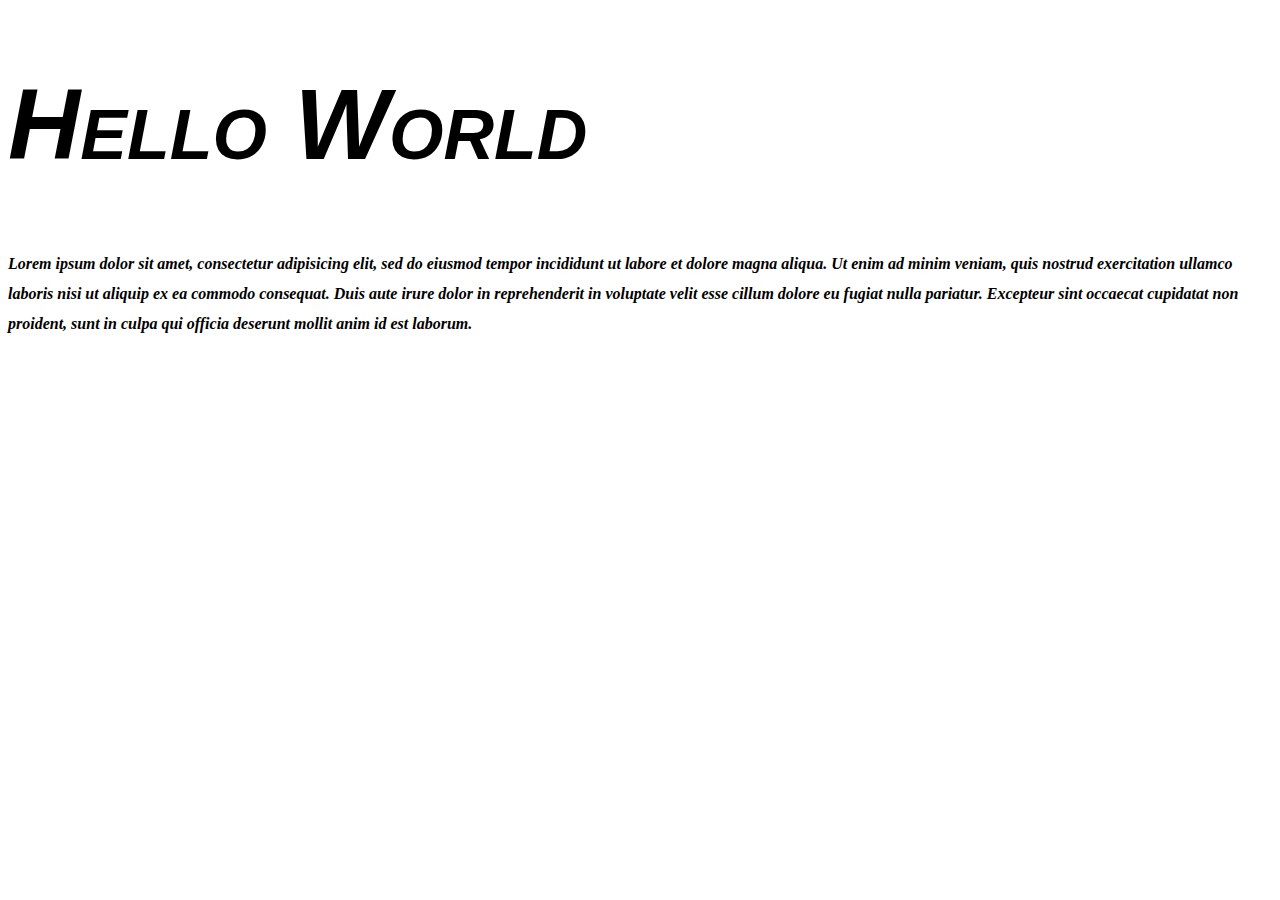
<file: latihan2/index.html>
<!DOCTYPE html>
<html>
<head>
	<title>Coba Font</title>
	<link rel="stylesheet" href="style.css">
</head>
<body>

	<h1>Hello World</h1>
	<p>Lorem ipsum dolor sit amet, consectetur adipisicing elit, sed do eiusmod
	tempor incididunt ut labore et dolore magna aliqua. Ut enim ad minim veniam,
	quis nostrud exercitation ullamco laboris nisi ut aliquip ex ea commodo
	consequat. Duis aute irure dolor in reprehenderit in voluptate velit esse
	cillum dolore eu fugiat nulla pariatur. Excepteur sint occaecat cupidatat non
	proident, sunt in culpa qui officia deserunt mollit anim id est laborum.</p>

</body>
</html>
</file>
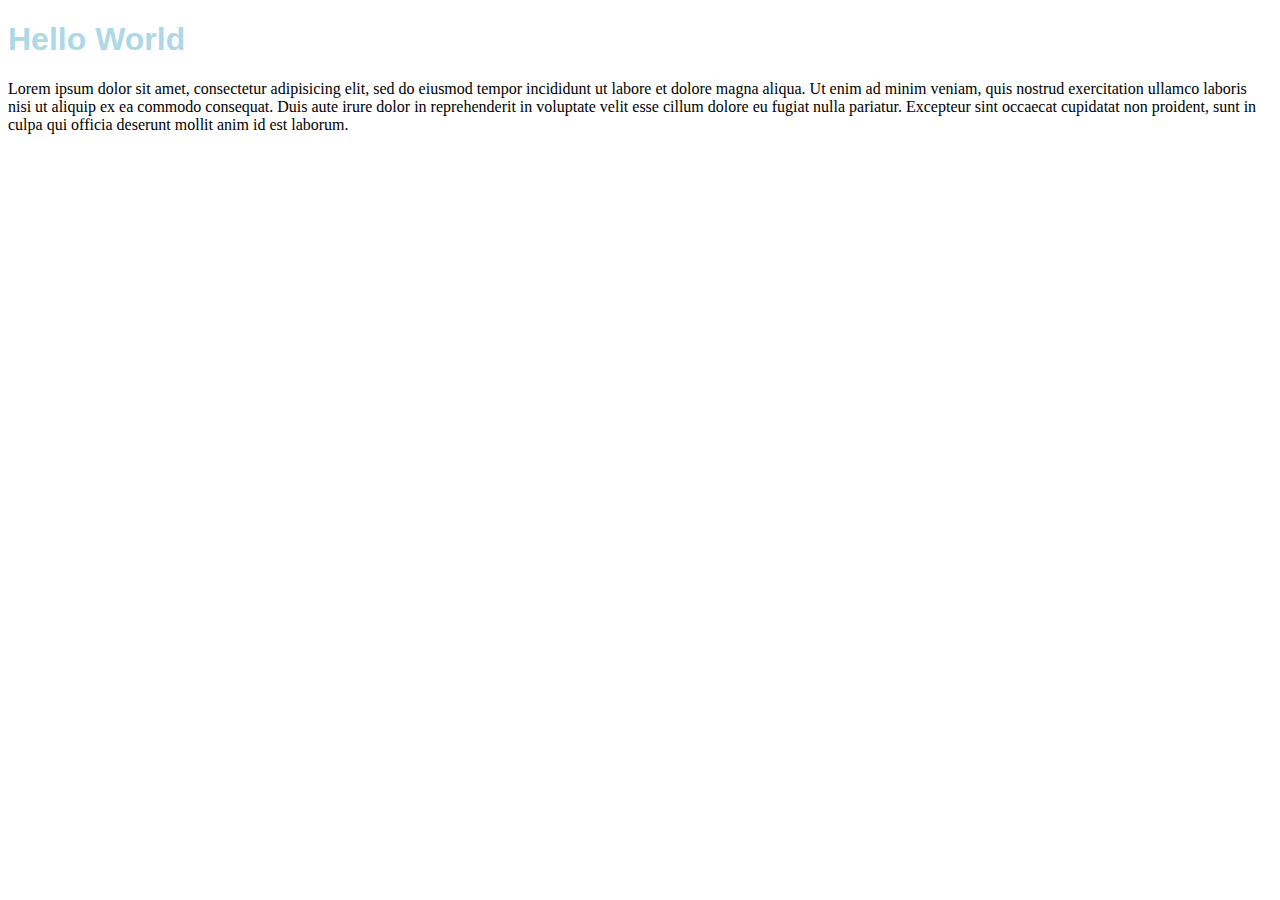
<file: latihan1/embed.html>
<!DOCTYPE html>
<html>
<head>
	<title>Embed CSS</title>
	<style>
		
		h1 {
			color: lightblue;
			font-family: arial;
		}

	</style>
</head>
<body>

	<h1>Hello World</h1>
	<p>Lorem ipsum dolor sit amet, consectetur adipisicing elit, sed do eiusmod
	tempor incididunt ut labore et dolore magna aliqua. Ut enim ad minim veniam,
	quis nostrud exercitation ullamco laboris nisi ut aliquip ex ea commodo
	consequat. Duis aute irure dolor in reprehenderit in voluptate velit esse
	cillum dolore eu fugiat nulla pariatur. Excepteur sint occaecat cupidatat non
	proident, sunt in culpa qui officia deserunt mollit anim id est laborum.</p>

</body>
</html>


<!-- Note:

Mempelajari salah satu cara penempatan CSS pada HTML yaitu embed. 
Dengan menggunakan tag <style> pada bagian <head> -->
</file>
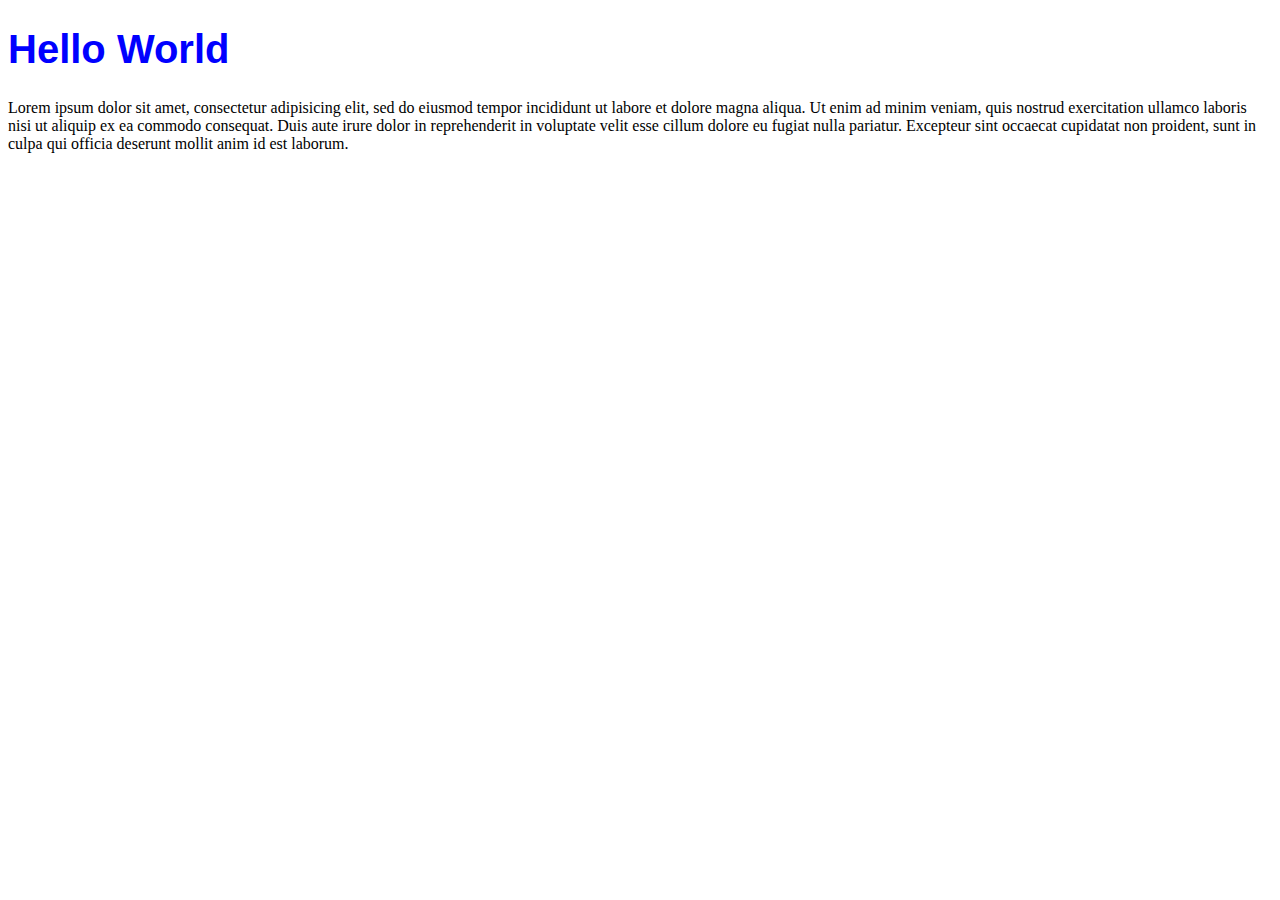
<file: latihan1/external.html>
<!DOCTYPE html>
<html>
<head>
	<title>External CSS</title>
	<link rel="stylesheet" href="style.css">
</head>
<body>

<h1>Hello World</h1>

<p>Lorem ipsum dolor sit amet, consectetur adipisicing elit, sed do eiusmod
tempor incididunt ut labore et dolore magna aliqua. Ut enim ad minim veniam,
quis nostrud exercitation ullamco laboris nisi ut aliquip ex ea commodo
consequat. Duis aute irure dolor in reprehenderit in voluptate velit esse
cillum dolore eu fugiat nulla pariatur. Excepteur sint occaecat cupidatat non
proident, sunt in culpa qui officia deserunt mollit anim id est laborum.</p>

</body>
</html>


<!-- Note:

Mempelajari salah satu cara penempatan CSS pada HTML yaitu external,
dengan menggunakan tag <link> untuk menghubungkan antara file HTML
dengan file CSS (2 file yang terpisah).

Menggunakan tag <link> pada bagian <head> dengan atribut "href" valuenya
yaitu nama file CSS -->
</file>
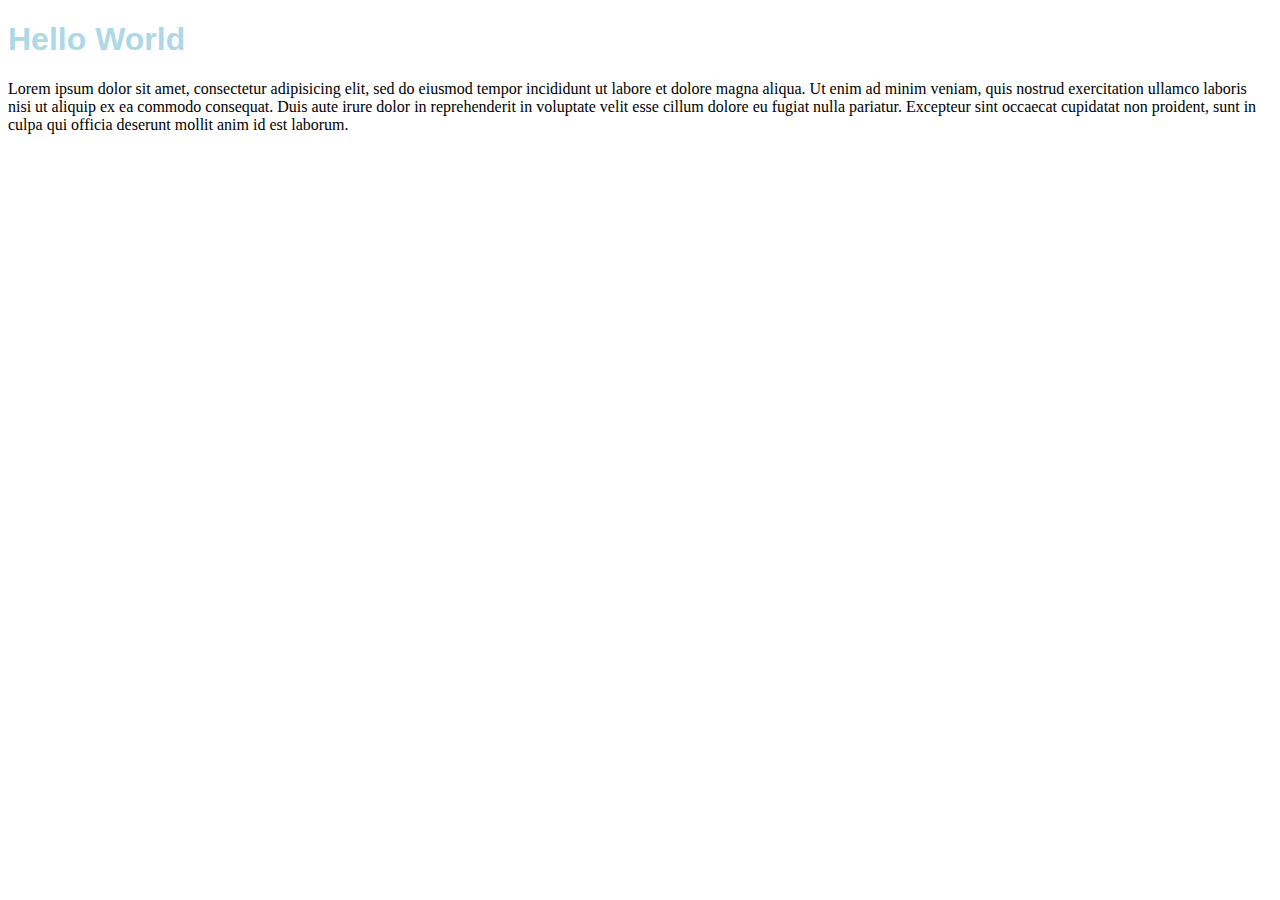
<file: latihan1/inline.html>
<!DOCTYPE html>
<html>
<head>
	<title>Inline CSS</title>
</head>
<body>

	<h1 style="color: lightblue; font-family: arial;">Hello World</h1>

	<p>Lorem ipsum dolor sit amet, consectetur adipisicing elit, sed do eiusmod
	tempor incididunt ut labore et dolore magna aliqua. Ut enim ad minim veniam,
	quis nostrud exercitation ullamco laboris nisi ut aliquip ex ea commodo
	consequat. Duis aute irure dolor in reprehenderit in voluptate velit esse
	cillum dolore eu fugiat nulla pariatur. Excepteur sint occaecat cupidatat non
	proident, sunt in culpa qui officia deserunt mollit anim id est laborum.</p>

</body>
</html>


<!-- Note:

Mempelajari salah satu cara penempatan CSS pada HTML yaitu inline,
yang berarti
CSS kita sisipkan langsung pada elemen HTML yang mau kita ubah stylenya.
Tidak disarankan untuk menggunakan inline karena sama saja jangan mencampurkan
antara style dengan konten -->
</file>
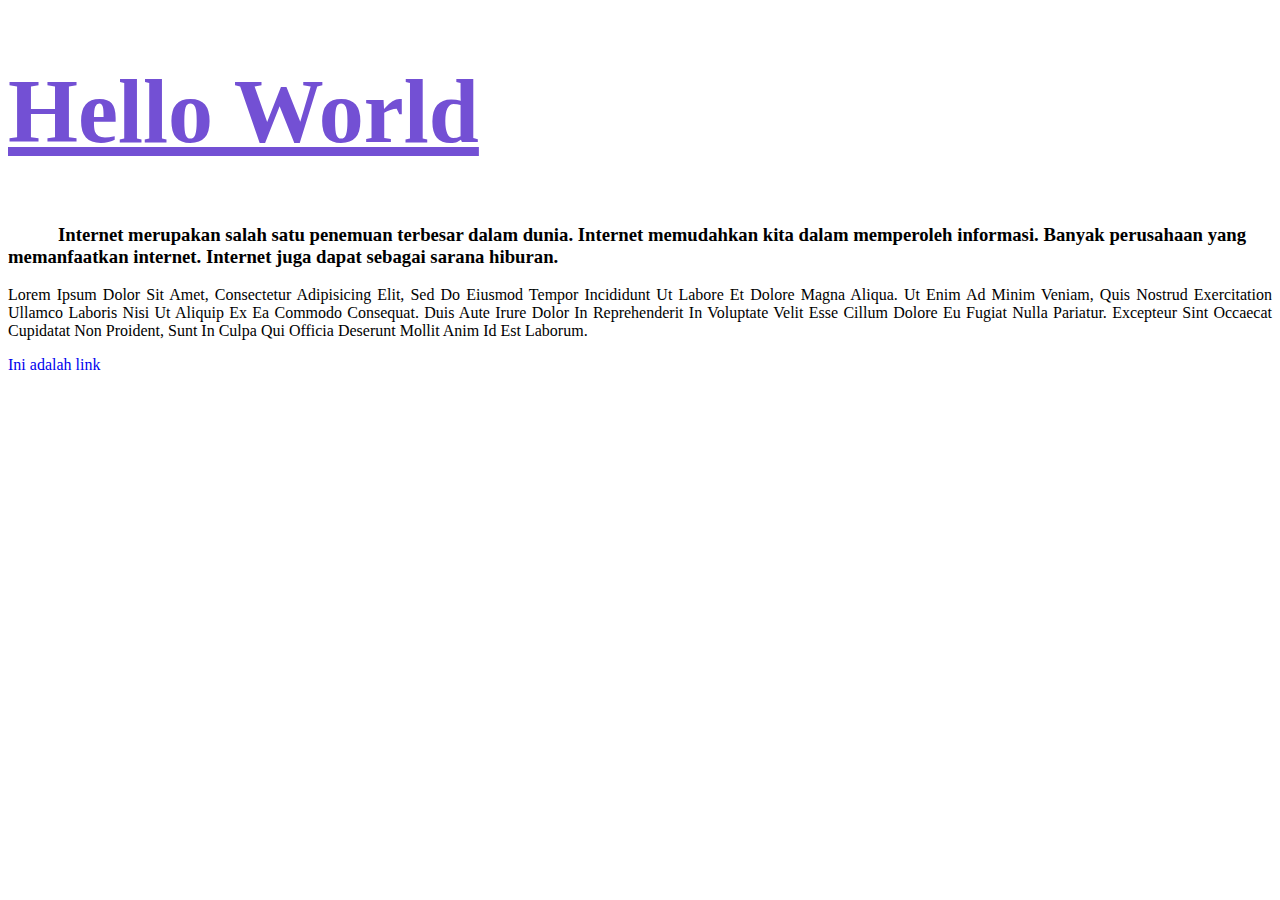
<file: latihan3/text_styling.html>
<!DOCTYPE html>
<html>
<head>
	<title>Text Styling</title>
	<link rel="stylesheet" href="style.css">
</head>
<body>

	<h1>Hello World</h1>
	<h3>Internet merupakan salah satu penemuan terbesar dalam dunia. Internet memudahkan kita dalam memperoleh informasi. Banyak perusahaan yang memanfaatkan internet. Internet juga dapat sebagai sarana hiburan.</h3>

	<p>Lorem ipsum dolor sit amet, consectetur adipisicing elit, sed do eiusmod
	tempor incididunt ut labore et dolore magna aliqua. Ut enim ad minim veniam,
	quis nostrud exercitation ullamco laboris nisi ut aliquip ex ea commodo
	consequat. Duis aute irure dolor in reprehenderit in voluptate velit esse
	cillum dolore eu fugiat nulla pariatur. Excepteur sint occaecat cupidatat non
	proident, sunt in culpa qui officia deserunt mollit anim id est laborum.</p>

	<a href="#">Ini adalah link</a>

</body>
</html>
</file>
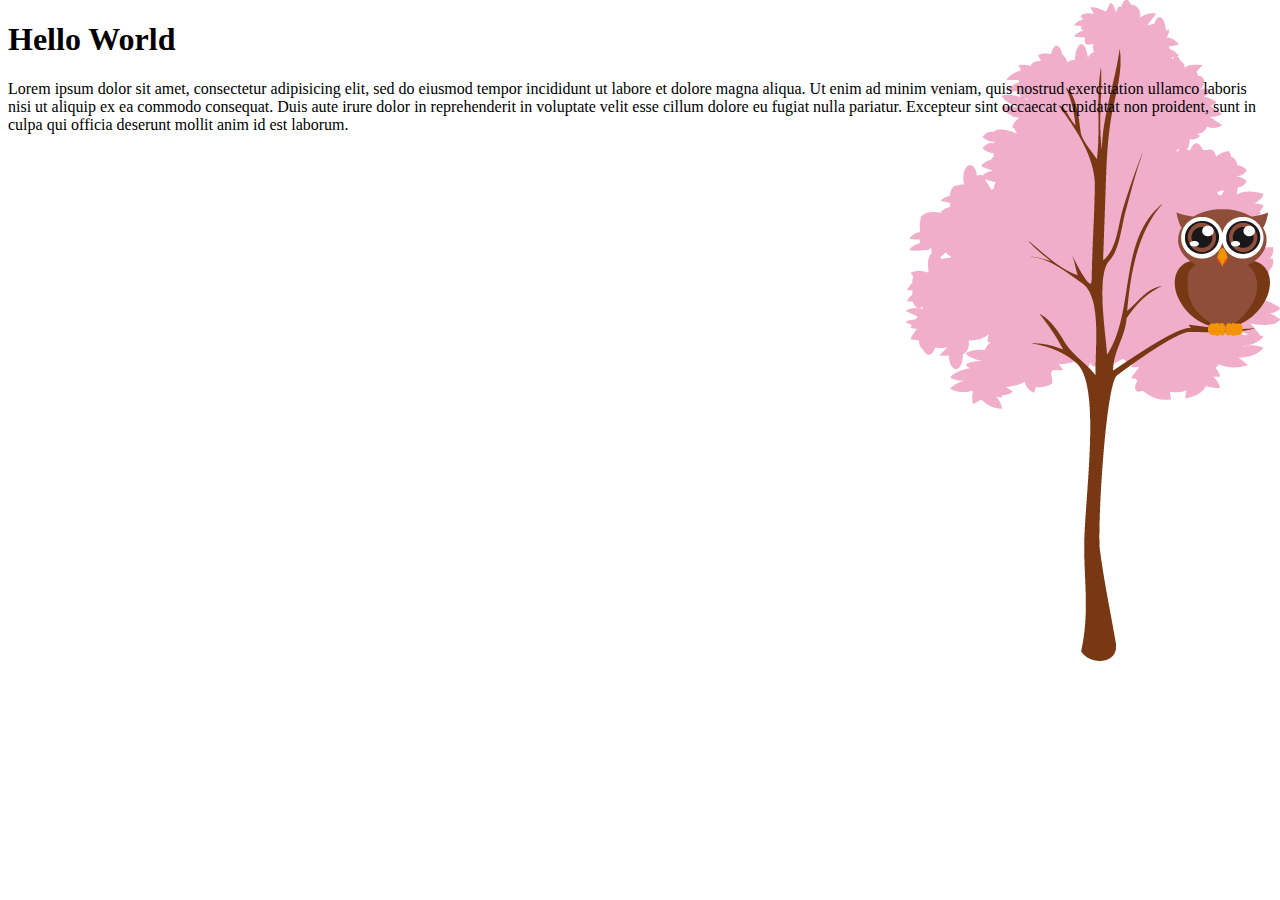
<file: latihan4/background.html>
<!DOCTYPE html>
<html>
<head>
	<title>Coba Background</title>
	<link rel="stylesheet" href="style.css">
</head>
<body>

	<h1>Hello World</h1>

	<p>Lorem ipsum dolor sit amet, consectetur adipisicing elit, sed do eiusmod
	tempor incididunt ut labore et dolore magna aliqua. Ut enim ad minim veniam,
	quis nostrud exercitation ullamco laboris nisi ut aliquip ex ea commodo
	consequat. Duis aute irure dolor in reprehenderit in voluptate velit esse
	cillum dolore eu fugiat nulla pariatur. Excepteur sint occaecat cupidatat non
	proident, sunt in culpa qui officia deserunt mollit anim id est laborum.</p>

	<br><br><br><br><br><br><br><br><br><br><br><br><br><br><br><br><br><br><br><br>
	<br><br><br><br><br><br><br><br><br><br><br><br>

</body>
</html>
</file>
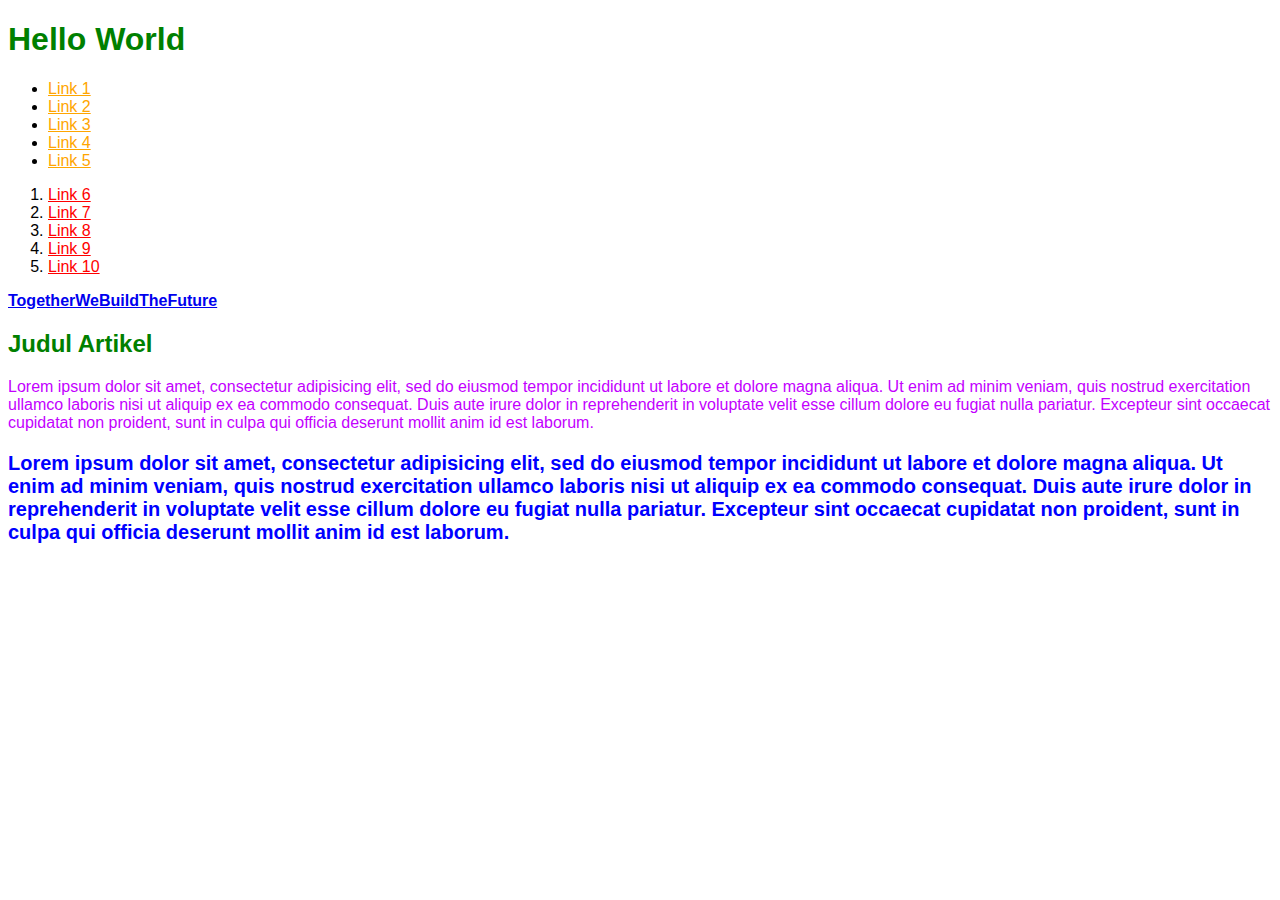
<file: latihan5/basic_selectors.html>
<!DOCTYPE html>
<html>
<head>
	<title>Basic Selector</title>
	<link rel="stylesheet" href="style.css">
</head>
<body>

	<h1>Hello World</h1>

	<ul>
		<li><a href="#">Link 1</a></li>
		<li><a href="#">Link 2</a></li>
		<li><a href="#">Link 3</a></li>
		<li><a href="#">Link 4</a></li>
		<li><a href="#">Link 5</a></li>
	</ul>

	<ol>
		<li><a href="#">Link 6</a></li>
		<li><a href="#">Link 7</a></li>
		<li><a href="#">Link 8</a></li>
		<li><a href="#">Link 9</a></li>
		<li><a href="#">Link 10</a></li>
	</ol>

	<a href="#" class = "cetak-tebal">TogetherWeBuildTheFuture</a>

	<h2>Judul Artikel</h2>

	<p id="p1">Lorem ipsum dolor sit amet, consectetur adipisicing elit, sed do eiusmod
	tempor incididunt ut labore et dolore magna aliqua. Ut enim ad minim veniam,
	quis nostrud exercitation ullamco laboris nisi ut aliquip ex ea commodo
	consequat. Duis aute irure dolor in reprehenderit in voluptate velit esse
	cillum dolore eu fugiat nulla pariatur. Excepteur sint occaecat cupidatat non
	proident, sunt in culpa qui officia deserunt mollit anim id est laborum.</p>

	<p class="p2 cetak-tebal">Lorem ipsum dolor sit amet, consectetur adipisicing elit, sed do eiusmod
	tempor incididunt ut labore et dolore magna aliqua. Ut enim ad minim veniam,
	quis nostrud exercitation ullamco laboris nisi ut aliquip ex ea commodo
	consequat. Duis aute irure dolor in reprehenderit in voluptate velit esse
	cillum dolore eu fugiat nulla pariatur. Excepteur sint occaecat cupidatat non
	proident, sunt in culpa qui officia deserunt mollit anim id est laborum.</p>

</body>
</html>
</file>
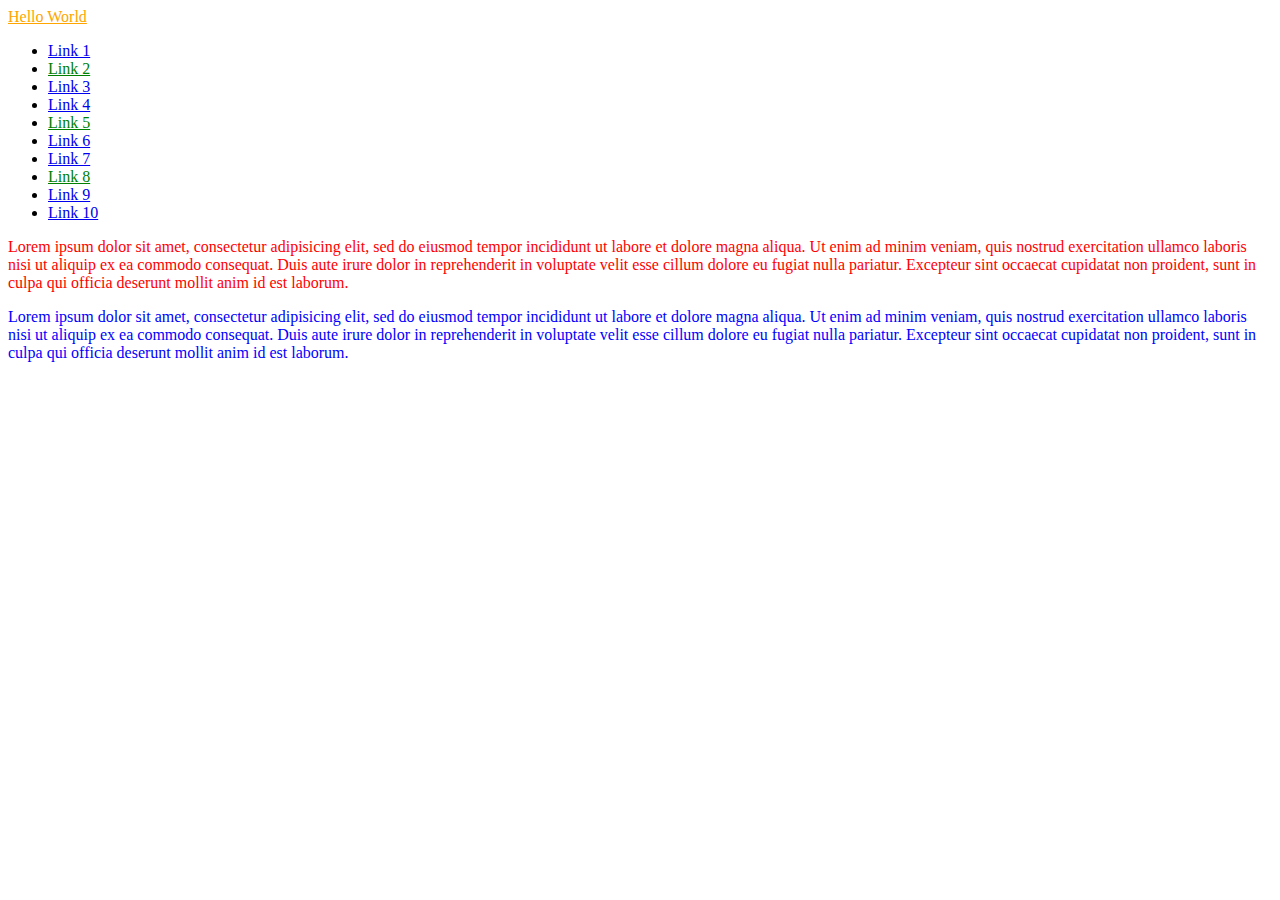
<file: latihan6/pseudo_class.html>
<!DOCTYPE html>
<html>
<head>
	<title>Try Pseudo Class</title>
	<link rel="stylesheet" href="style.css">
</head>
<body>

	<a href="#i" class="hello">Hello World</a>

	<ul>
		<li><a href="#i">Link 1</a></li>
		<li><a href="#i">Link 2</a></li>
		<li><a href="#i">Link 3</a></li>
		<li><a href="#i">Link 4</a></li>
		<li><a href="#i">Link 5</a></li>
		<li><a href="#i">Link 6</a></li>
		<li><a href="#i">Link 7</a></li>
		<li><a href="#i">Link 8</a></li>
		<li><a href="#i">Link 9</a></li>
		<li><a href="#i">Link 10</a></li>
	</ul>

	<p>Lorem ipsum dolor sit amet, consectetur adipisicing elit, sed do eiusmod
	tempor incididunt ut labore et dolore magna aliqua. Ut enim ad minim veniam,
	quis nostrud exercitation ullamco laboris nisi ut aliquip ex ea commodo
	consequat. Duis aute irure dolor in reprehenderit in voluptate velit esse
	cillum dolore eu fugiat nulla pariatur. Excepteur sint occaecat cupidatat non
	proident, sunt in culpa qui officia deserunt mollit anim id est laborum.</p>

	<p>Lorem ipsum dolor sit amet, consectetur adipisicing elit, sed do eiusmod
	tempor incididunt ut labore et dolore magna aliqua. Ut enim ad minim veniam,
	quis nostrud exercitation ullamco laboris nisi ut aliquip ex ea commodo
	consequat. Duis aute irure dolor in reprehenderit in voluptate velit esse
	cillum dolore eu fugiat nulla pariatur. Excepteur sint occaecat cupidatat non
	proident, sunt in culpa qui officia deserunt mollit anim id est laborum.</p>

</body>
</html>
</file>
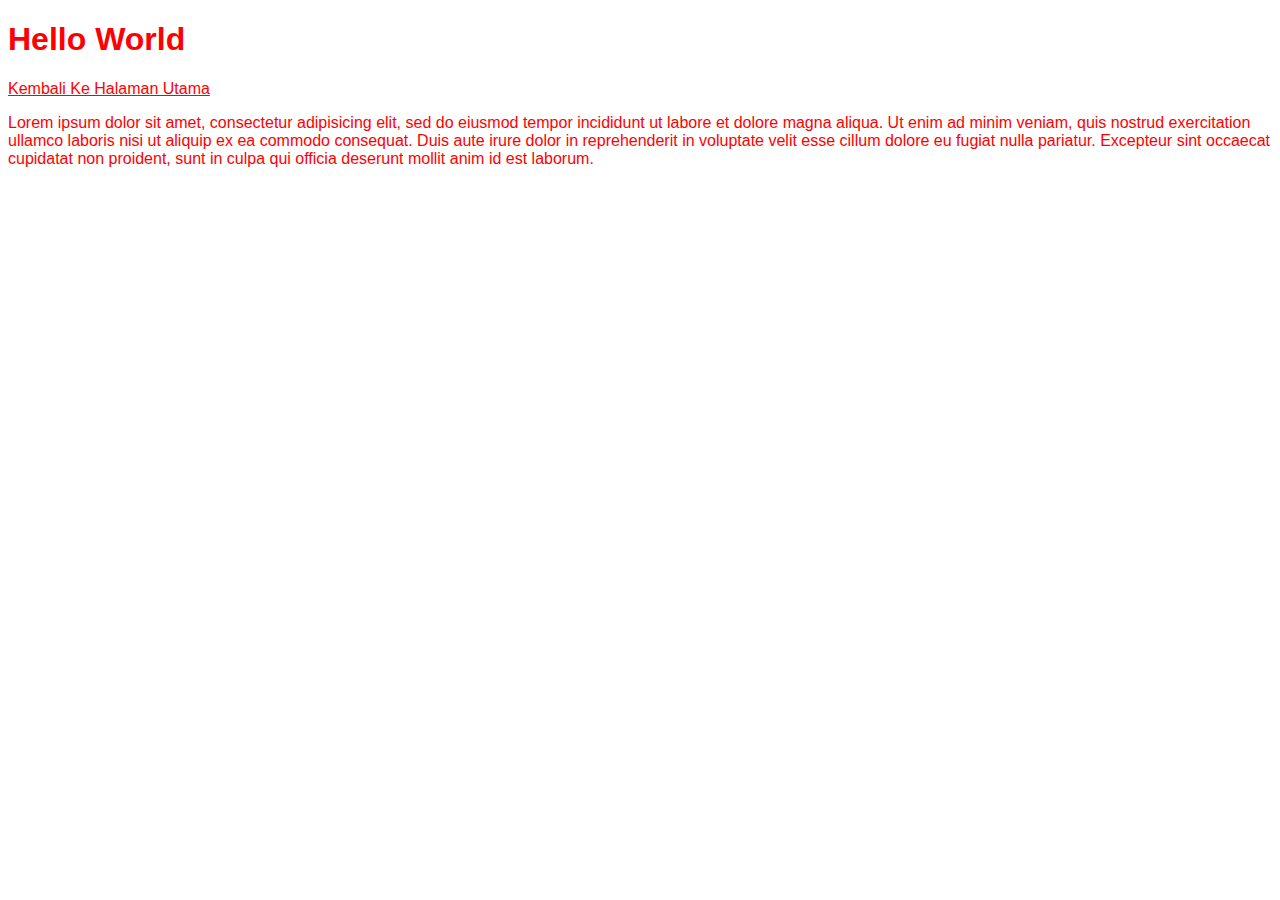
<file: latihan7/inheritance.html>
<!DOCTYPE html>
<html>
<head>
	<title>Inheritance</title>
	<link rel="stylesheet" href="style.css">
</head>
<body>

<h1>Hello World</h1>

<a href="#">Kembali Ke Halaman Utama</a>

<p>Lorem ipsum dolor sit amet, consectetur adipisicing elit, sed do eiusmod
tempor incididunt ut labore et dolore magna aliqua. Ut enim ad minim veniam,
quis nostrud exercitation ullamco laboris nisi ut aliquip ex ea commodo
consequat. Duis aute irure dolor in reprehenderit in voluptate velit esse
cillum dolore eu fugiat nulla pariatur. Excepteur sint occaecat cupidatat non
proident, sunt in culpa qui officia deserunt mollit anim id est laborum.</p>

</body>
</html>
</file>
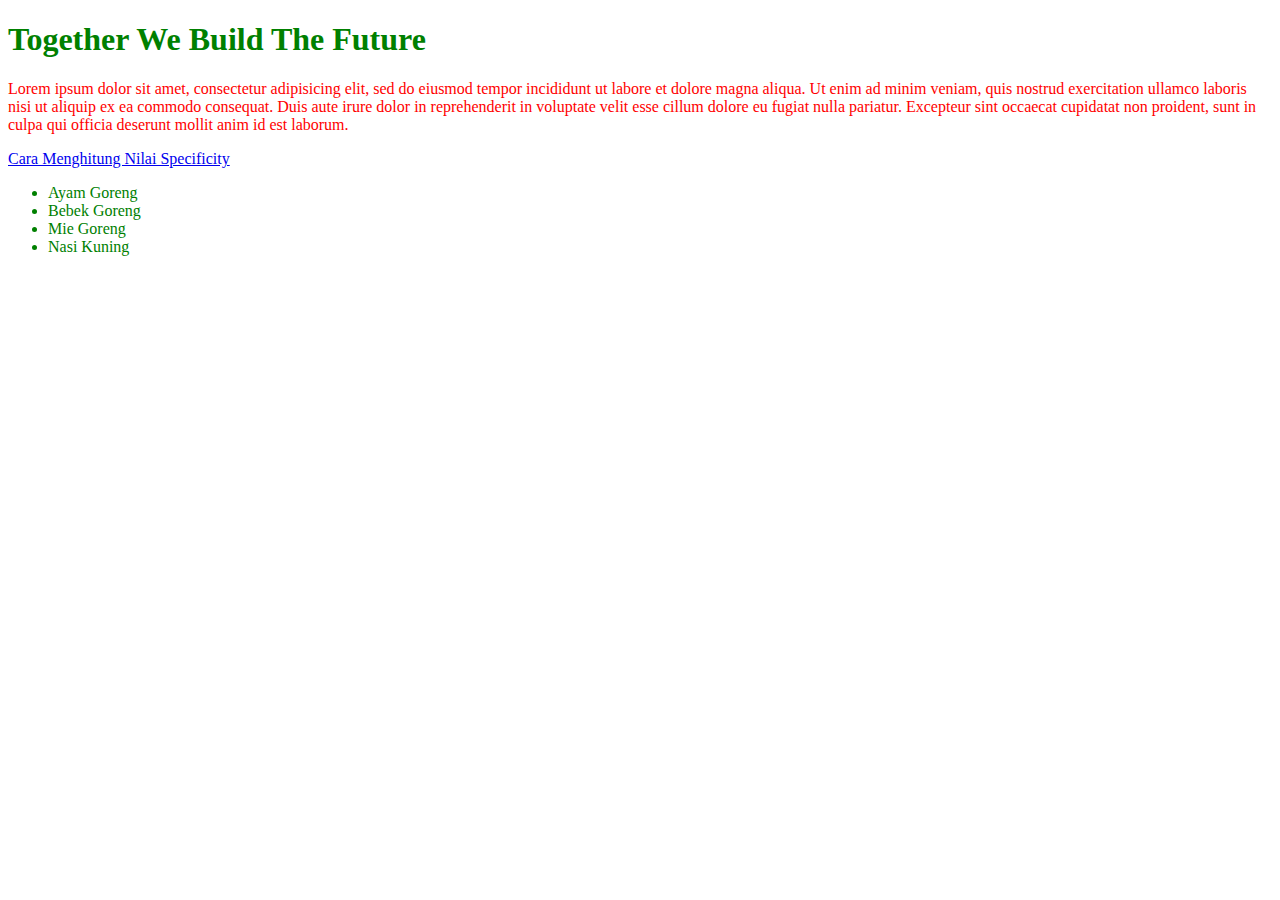
<file: latihan8/specificity.html>
<!DOCTYPE html>
<html>
<head>
	<title>Specificity</title>
	<link rel="stylesheet" href="style.css">
</head>
<body>

<h1>Together We Build The Future</h1>

<p id="p1">Lorem ipsum dolor sit amet, consectetur adipisicing elit, sed do eiusmod
tempor incididunt ut labore et dolore magna aliqua. Ut enim ad minim veniam,
quis nostrud exercitation ullamco laboris nisi ut aliquip ex ea commodo
consequat. Duis aute irure dolor in reprehenderit in voluptate velit esse
cillum dolore eu fugiat nulla pariatur. Excepteur sint occaecat cupidatat non
proident, sunt in culpa qui officia deserunt mollit anim id est laborum.</p>

<a href="https://specificity.keegan.st/">Cara Menghitung Nilai Specificity</a>

<ul id="sarapan">
	<li class="favorit">Ayam Goreng</li>
	<li>Bebek Goreng</li>
	<li>Mie Goreng</li>
	<li>Nasi Kuning</li>
</ul>

</body>
</html>
</file>
<file: latihan2/style.css>
h1 {
	font-family: arial, verdana, sans-serif;
	font-size: 100px;
	font-variant: small-caps;
	font-style: italic;
}

p {
	font-family: georgia, serif;
	line-height: 30px;
	font-weight: bold;
	font-style: italic;
}


/* Note: 

Hari ini mempelajari tentang font styling (memberi style pada font).
Berikut adalah berbagai properti font pada CSS, yaitu:

1. Font-family: mengatur jenis font yang akan digunakan
2. Font-size: mengatur ukuran font
3. Font-weight: mengatur ketebalan font
4. Font-variant: mengubah font menjadi small caps
5. Font-style: mengubah font menjadi bercetak miring
6. Line-height: mengatur jarak/spasi antar baris teks



h1 { font-family: arial, verdana, sans-serif; }

Tujuan diberikannya lebih dari 1 value untuk properti font-family, yaitu
jika browser meng-support font pertama (arial), maka arial akan digunakan.
Dan jika browser tidak meng-support font pertama (arial), maka akan mencoba font
berikutnya (verdana), dan jika browser masih tidak meng-support font "verdana",
maka CSS akan memilihkan font dengan kategori/generic family "sans-serif" yang 
disupport oleh browser.



h1 { font-variant: small-caps; }

Salah satu value dari font-variant, yaitu small-caps.
Dalam font small-caps, semua huruf kecil diubah menjadi huruf besar. Namun, huruf 
besar yang telah diubah/dikonversi dari huruf kecil muncul dalam ukuran font yang
lebih kecil daripada huruf besar asli dalam teks.



Dalam CSS, terdapat shorthand/singkatan font CSS,
yaitu:

body {
	font: italic normal bold 16px/18px helvetica, arial, sans-serif;
}

Urutan properti (yang menjadi value): font-style (italic), font-variant (normal), 
font-weight (bold), font-size (16px), line-height (18px), 
font-family (helvetica, arial, sans-serif).

*/
</file>
<file: latihan1/style.css>
h1 {	 
	color: blue;
	font-family: arial;
	font-size: 40px;
}
</file>
<file: latihan3/style.css>
h1 {
	font-size: 90px;
	color: rgb(115, 80, 212);
	text-decoration: underline;
}

h3 {
	text-indent: 50px;
}

p {
	text-align: justify;
	text-transform: capitalize;
}

a { text-decoration: none; }

/* Note:

Hari ini mempelajari text styling (memberi style pada text).
Berikut adalah berbagai properti text pada CSS, yaitu:

1. Color: memberi warna pada tulisan
2. Text-align: mengatur perataan teks dengan arah horizontal
3. Text-indent: memberi indentasi (menjorok ke dalam) pada paragraf/teks
4. Text-decoration: mengatur dekorasi pada teks
5. Text-transform: mengubah jenis huruf menjadi huruf besar, kecil, atau kapital
6. Letter-spacing: mengatur spasi antar huruf (menggunakan px)
7. Word-spacing: mengatur spasi antar kata (menggunakan px)


Color, terdapat 3 value: nama warna, hexadecimal, RGB.
Contoh: 
- Nama warna: red, royalblue, skyblue, gold, dsb
- Hexadecimal: #abcabc, #20b2aa, #4169e1, dsb
- RGB: rgb(32, 178, 170), rgb(65, 105, 225), dsb


Text-align, terdapat 4 value: left, right, center, justify.
- Left: rata kiri
- Right: rata kanan
- Center: rata tengah
- Justify: rata kiri kanan


Text-decoration, terdapat 4 value: none, underline, overline, line-through.
- Underline: garis berada di bawah tulisan
- Overline: garis berada di atas tulisan 
- Line-trough: garis melewati tulisan (seperti mencoret tulisan)


Text-transform, terdapat 4 value: none, lowercase, uppercase, capitalize.
- Lowercase: mengubah semua huruf pada elemen menjadi kecil
- Uppercase: mengubah semua huruf pada elemen menjadi besar
- Capitalize: mengubah huruf pertama dari setiap kata menjadi besar 
 

*/
</file>
<file: latihan4/style.css>
body {
	background-color: white;
	background-image: url(gambar/tree.png);
	background-repeat: no-repeat;
	background-position: top right;
}

/*	Note:	

Hari ini mempelajari background pada CSS.
Berikut adalah berbagai properti background pada CSS, yaitu:

1. Background-color: mengatur warna pada background
2. Background-image: mengatur gambar yang akan digunakan pada background
3. Background-position: mengatur posisi gambar pada background
4. Background-repeat: mengatur jenis pengulangan gambar pada background


Background-color bisa berisi value berupa: nama warna, hexadecimal, atau RGB.
- Nama warna: white, blue, gold, dsb
- Hexadecimal: #abcabc, #20b2aa, #4169e1, dsb
- RGB: rgb(32, 178, 170), rgb(65, 105, 225), dsb


Background-image berisi value: url(*nama file).
Secara default, gambar background akan selalu diulang terhadap sumbu x dan terhadap
sumbu y.
Contohnya yaitu:
- Background-image: url(gambar/vert_gradient.jpg);
- Background-image: url(gambar/horiz_gradient.jpg);
  dsb


Background-repeat, terdapat beberapa value: repeat, repeat-x, repeat-y, no-repeat.
- Repeat: gambar akan diulang terhadap sumbu x (horizontal) dan sumbu y (vertikal).
  Ini default
- Repeat-x: gambar background akan diulang terhadap sumbu x (dari kiri ke kanan atau
  horizontal)
- Repeat-y: gambar background akan diulang terhadap sumbu y (dari atas ke bawah atau
  vertikal)
- No-repeat: gambar background tidak diulang, yang berarti gambar hanya akan ditampilkan
  sekali


Bila menggunakan properti "background-repeat" dengan value "no-repeat", maka kita memiliki
akses ke properti "background-position".
Berikut berbagai value pada "background-position",
yaitu:
- Left, center, right, top, center, bottom, (x% y%), (x-pos y-pos)
- Kombinasi dari value di atas: top left, top center, top right, center left, center center,
  center right, bottom left, bottom center, bottom right



Dalam CSS, terdapat shorthand/singkatan background pada CSS.
yaitu:

body {
	background: lightblue url(gambar/tree.png) top center no-repeat;
}

Urutan properti (yang menjadi value): color (lightblue), image (url(gambar/tree.png)), 
position (top center), repeat (no-repeat)

Reminder: urutannya bisa ditukar

*/
</file>
<file: latihan5/style.css>
body {
	font-family: arial;
}

/*	Penggunaan 2+ buah elemen yang ingin diberikan style yang sama, tidak perlu
	diketik satu per satu, lakukan grouping dengan menggunakan operator koma (",")  */

h1, h2 {
	color: green;
}


/*	Memberi warna tag <a> yang berada di dalam tag <ul> (menggunakan operator spasi), 
	dibaca dari kanan:
	(tag <a> yang ada di dalam <li> yang ada di dalam <ul>) diubah warna menjadi orange  */

ul li a {
	color: orange;
}

/*	Memberi warna tag <a> yang berada di dalam tag <ol> (menggunakan operator spasi), 
	dibaca dari kanan:
	(tag <a> yang ada di dalam <li> yang ada di dalam <ol>) diubah warna menjadi merah  */

ol li a {
	color: red;
}


/*	Memberi warna yang berbeda pada 2 paragraf (yang memakai id dan class) dengan isi 
	yang sama,
	dengan menggunakan selector "#" (untuk id) dan selector "." (untuk class)  */


/*	Kode dibawah berarti: semua elemen HTML yang memiliki id dengan nama "p1" tolong 
	diubah warna menjadi #c300ff (kategori ungu)  */

#p1 {
	color: #c300ff;
}


/*	Kode dibawah berarti: semua elemen HTML yang memiliki class dengan nama "p2" tolong
	diubah warna menjadi biru  */

.p2 {
	color: blue;
}


/*	Kode dibawah berarti: semua elemen HTML yang memiliki class dengan nama yang berisi/mengandung
	string "cetak-tebal" tolong diubah ketebalannya menjadi bold */

.cetak-tebal {
	font-weight: bold;
}


/*	Kode dibawah berarti: semua elemen paragraf (<p>) pada HTML yang memiliki class dengan nama
	"cetak-tebal" tolong diubah ukuran font nya menjadi 20 piksel (20px)  */

p.cetak-tebal {
	font-size: 20px;
}


/*	Note:

Hari ini mempelajari basic selectors (selector dasar).
Berikut adalah macam-macam selector dasar, yaitu:
1. Elemen HTML
2. ID
3. Class

*/
</file>
<file: latihan6/style.css>
.hello:link {
	color: orange;
}

.hello:hover {
	color: green;
	font-family: arial;
	font-size: 20px;
}

.hello:active {
	font-style: italic;
}

.hello:visited {
	color: red;
}

/* (3n+2) berarti memberikan style pada elemen ke-2 dilanjut dengan elemen pada kelipatan 3 start dari 2*/
li:nth-child(3n+2) a {
	color: green;
}

li:nth-child(3n+2) a:hover {
	color: red;
}

p:first-of-type {
	color: red;
}

p:last-of-type {
	color: blue;
}

/* Jika parameter pada nth-child terdapat minus '-', contoh (4n-1).
   Maka (4n-1) berarti memberikan style pada elemen ke-3 (4 kurangi 1), dilanjut dengan elemen 
   pada kelipatan 4 start dari 3*/
   

/*	Note:	

Hari ini mempelajari tentang pseudo class.

Fungsi dari pseudo class yaitu menambahkan style pada selector (tag), tapi hanya ketika selector 
tersebut memenuhi/bertemu dengan persyaratan/kondisi tertentu.

Ada 2 jenis pseudo class, yaitu pseudo class yang berhubungan dengan link dan yang berhubungan 
dengan posisi elemen.

1. Pseudo class (berhubungan dengan link), terdapat 4 yaitu:
	a. :link, yaitu style default pada sebuah link (a yang memiliki href)
	b. :hover, yaitu style ketika kursor mouse kita arahkan pada sebuah link
	c. :active, yaitu style ketika sebuah link di-klik (keadaan aktif)
	d. :visited, yaitu style ketika sebuah link sudah pernah dikunjungi sebelumnya

2. Pseudo class (berhubungan dengan posisi elemen), terdapat 5 yaitu:
	a. :first-child, yaitu style pada elemen pertama dari sebuah parent (elemen pembungkusnya)
	b. :last-child, yaitu style pada elemen terakhir dari sebuah parent (elemen pembungkusnya)
	c. :nth-child(n), yaitu style pada elemen ke-n dari sebuah parent (elemen pembungkusnya)
		   - (*berupa angka), berarti urutan ke berapa (contoh: 1, 5, 7)
		   - (4n), berarti kelipatan berapa (contoh: 4n --> kelipatan 4, dsb)
		   - (*pola), contoh: (3n-2), (4n+3), dsb
		   - (even), berarti kelipatan angka genap
		   - (odd), berarti kelipatan angka ganjil

	d. :first-of-type, yaitu style pada elemen pertama dari sebuah jenis/tipe tag
	e. :last-of-type, yaitu style pada elemen terakhir dari sebuah jenis/tipe tag

*/
</file>
<file: latihan7/style.css>
/* Jika tidak diberi keyword "inherit" ("pemaksaan" pewarisan), maka warna dari <a> tetap pada
   defaultnya yaitu biru, dikarenakan elemen <a> tidak mewarisi nilai dari properti color. */

body {
	font-family: arial;
	color: red;
}


/* Supaya elemen <a> ingin mewarisi nilai dari properti tersebut (color), harus diberi properti
   color dengan value "inherit" yang berarti akan mewarisi properti apapun yang diberikan oleh 
   parent saya (pada contoh disini, parentnya yaitu "body") */

a { color: inherit; }



/*	Note:

Hari ini mempelajari tentang inheritance (pewarisan) pada CSS.

Tidak semua properti pada CSS dapat diwariskan, hanya properti tertentu yang diwariskan.

*/
</file>
<file: latihan8/style.css>
/* Pada kedua kode dibawah ini, yang dipilih yaitu green karena <h1> yang kedua akan menimpa
   <h1> yang pertama */
h1 { color: red; }

h1 { color: green; }


/* Pada kedua kode dibawah ini, #p1 memiliki skor 0100, sedangkan <p> hanya memiliki skor 0001, 
   maka yang dipilih yaitu red karena #p1 (id "p1") lebih spesifik atau lebih berat daripada 
   <p> (elemen) */
#p1 { color: red; }

p { color: green; }


/* Cara menghitung nilai specificity: kunjungi https://specificity.keegan.st/ */
a:hover {
	font-size: 20px;
	font-family: verdana;
}

/* Pada kedua kode dibawah ini, "ul#sarapan li" memiliki skor 0102 sedangkan ".favorit" hanya
   memiliki skor 0010, maka seluruh <li> dalam <ul> yang memiliki id "sarapan" akan berwarna
   hijau (yang dipilih yaitu "ul#sarapan li") */
ul#sarapan li {
	color: green;
}

.favorit {
	color: red;
}
</file>
